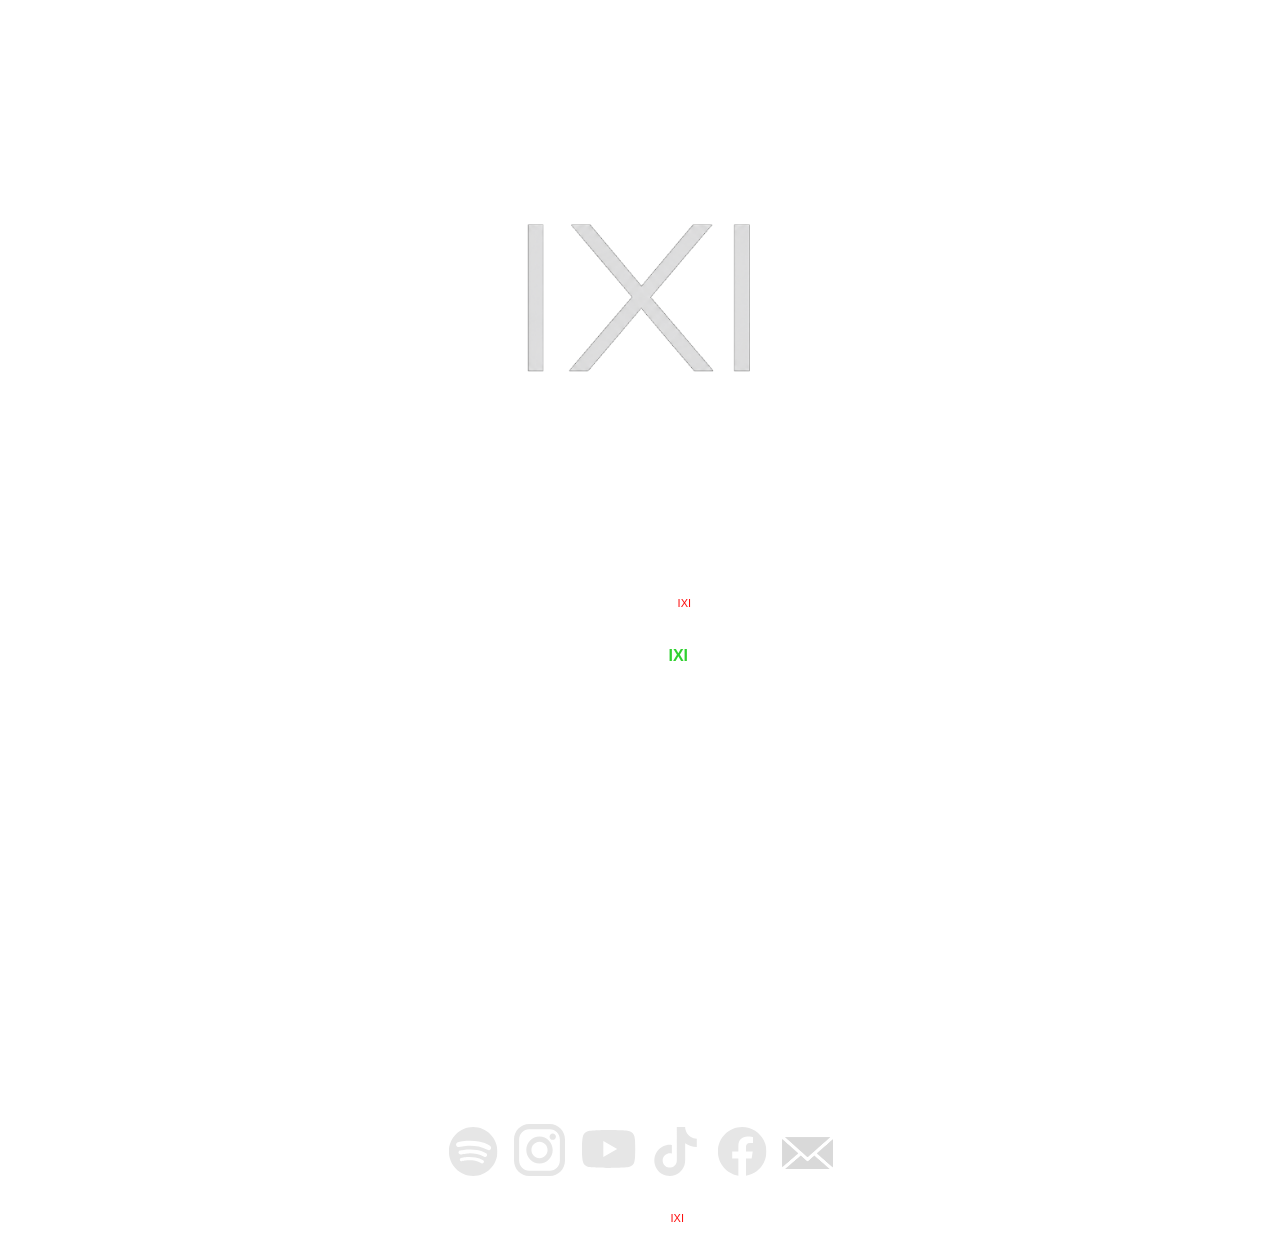
<file: index.html>
<!DOCTYPE html>
<html lang="es">
<head>
  <meta name="description" content="Sitio oficial de IXI B. Música de IXI, artista de indie rock. Música, novedades y contacto.">
  <link rel="icon" type="image/png" href="favicon.png">
  <meta charset="UTF-8">
  <meta name="viewport" content="width=device-width, initial-scale=1.0">
  <title>Sitio Oficial de IXI B - Música por IXI</title>
  <meta name="keywords" content="ixi, barreiro, artista, vinilo en blanco, musica, vinilo, blanco, banda, música, rock, pop, canciones, oficial, argentina, indierock, villa regina, ixi b">
  <meta name="author" content="IXI">

<meta property="og:title" content="Sitio Oficial de IXI B - Música por IXI">
<meta property="og:description" content="Sitio oficial de IXI B. Música de IXI, artista de indie rock. Música, novedades y contacto.">
<meta property="og:image" content="https://ixib.com.ar/logo.jpg">
<meta property="og:type" content="website">
<meta property="og:url" content="https://ixib.com.ar/">    

<link rel="canonical" href="https://ixib.com.ar/">

<script type="application/ld+json">
{
  "@context":"https://schema.org",
  "@type":"MusicGroup",
  "@id":"https://ixib.com.ar/#proyecto",
  "name":"IXI B",
  "url":"https://ixib.com.ar/",
  "description":"Proyecto musical solista de IXI.",
    "sameAs":[
        "https://www.instagram.com/ixi.real/",
        "https://www.youtube.com/@ixi-real",
        "https://open.spotify.com/artist/5doXKNecFEUVI3tVZ3wdLP"
      ],
  "genre":[
    "Rock",
    "Pop",
    "Trap",
    "Electrónica"
  ],
  "founder":{
    "@id":"https://ixi.com.ar/#ixi"
  }
}
</script>

  <link rel="stylesheet" href="style.css">
</head>

<body>
<h1><img src="logo.png" alt="IXI LOGO" width="100%"></h1>
<p style="font-size: 11px;">Música original de <a href="https://ixi.com.ar" class="l" style="color: rgb(253, 13, 13);">IXI</a>.</p>
<p style="font-size: 10px;">Artista independiente de Argentina.</p>

<p><strong>IXI B</strong> reúne las canciones originales de <strong><a href="https://ixi.com.ar" class="l" style="color: rgb(48, 209, 48);">IXI</a></strong>. Un espacio donde conviven
distintas influencias, desde el rock y el indie hasta el pop, el trap y la
música electrónica.</p> 
<p>Cada canción nace como una búsqueda distinta, sin responder a un estilo único. 
La prioridad es expresar una idea con honestidad y construir una identidad propia en cada
lanzamiento.</p> 

<!-- Reproductor de Youtube-->
<p style="margin-top:10%"><iframe src="https://www.youtube.com/embed/videoseries?si=kIW0dZ6hg8ec9MzD&list=PLXXt7n8h9ocBOqJIMq5qrJBT-7ywl4n1G&vq=hd1080" style="width:95%; aspect-ratio:16/9; display:block; margin:5% auto 0 auto;" frameborder="0" allow="accelerometer; autoplay; clipboard-write; encrypted-media; gyroscope; picture-in-picture; web-share" allowfullscreen></iframe></p>


<!-- Contenedor de redes -->   
<a href="https://open.spotify.com/artist/5doXKNecFEUVI3tVZ3wdLP" target="_blank"><img src="spotilogo.svg" alt="Spotify de IXI" width="10%" style="margin-right:11px;"></a>   
<a href="https://www.instagram.com/ixi.real/" target="_blank"><img src="iglogo.svg" alt="Instagram de IXI" width="10%" style="margin-right:10px;"></a>    
<a href="https://www.youtube.com/@ixi-real" target="_blank"><img src="ytlogo.svg" alt="Youtube de IXI" width="11%" style="margin-top:10px; margin-right:10px;"></a>
<a href="https://www.tiktok.com/@ixi.ruido" target="_blank"><img src="tiktoklogo.svg" alt="TikTok de IXI" width="10%" style="margin-right:10px;"></a>    
<a href="https://www.facebook.com/ixi.bb/" target="_blank"><img src="fblogo.svg" alt="Facebook de IXI" width="10%" style="margin-right:10px;"></a>   
<a href="mailto:ixi@ixi.com.ar"><img src="correologo.png" alt="Contacto" width="10%" style="filter: invert(85%); margin-bottom:7px"></a>

<h2 style="text-align: center; font-size: 0.7rem;"><a href="/links.html" class="l">LINKS</a></h2>

<div class="footer">
<p style="font-size: 11px;">Un proyecto de <a href="https://ixi.com.ar" class="l" style="color: rgb(253, 13, 13);">IXI</a>.</p>
<p style="font-size: 8px;">IXI ® – Marca registrada (INPI)</p></div>

</body>
</html>
</file>
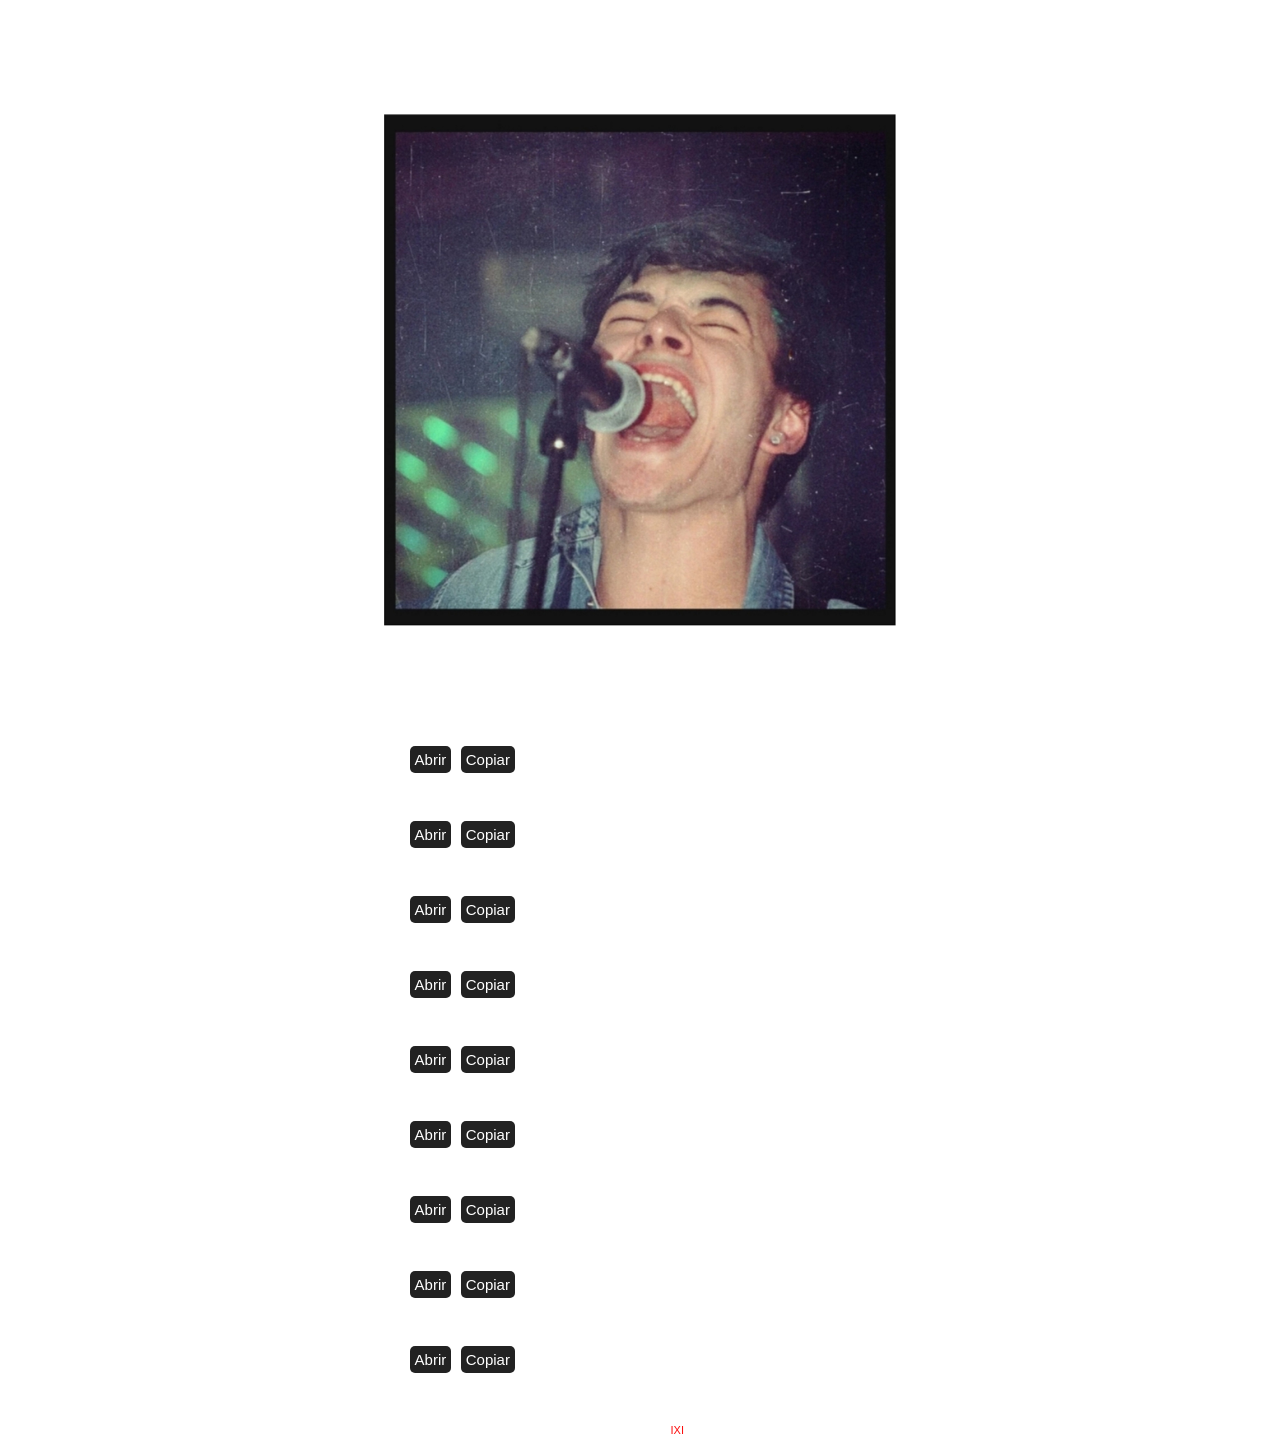
<file: links.html>
<!DOCTYPE html>
<html lang="es">
<head>
  <meta name="description" content="Links oficiales de IXI. Artista Argentino de indierock. Música, novedades y contacto.">
  <link rel="icon" type="image/png" href="favicon.png">
  <meta charset="UTF-8">
  <meta name="viewport" content="width=device-width, initial-scale=1.0">
  <title>IXI - Links</title>
  <meta name="keywords" content="ixi, barreiro, artista, vinilo en blanco, musica, vinilo, blanco, banda, música, rock, pop, canciones, oficial, argentina, indierock, villa regina, ixi b">
  <meta name="author" content="IXI B">
<link rel="stylesheet" href="style.css">
</head>
<body>

<h1>LINKS</h1>
<h2><img src="A.jpg" alt="IXI Cantando" width="100%"></h2>
<p style="font-size: 0.9rem;">Links Oficiales de IXI</p>
<p style="font-size: 0.9rem;">21 de Julio de 2026.</p>

<table><tbody>
    <tr><td colspan="4"><div class="plataforma"><div class="nombre">Instagram</div>
          <div class="link-crudo"><span>https://www.instagram.com/ixi.real/</span></div><div class="botones">
            <button onclick="window.open('https://www.instagram.com/ixi.real/','_blank')">Abrir</button>
            <button onclick="copiarAlPortapapeles('https://www.instagram.com/ixi.real/')">Copiar</button></div></div></td></tr>
    <tr><td colspan="4"><div class="plataforma"><div class="nombre">YouTube</div>
          <div class="link-crudo"><span>https://www.youtube.com/@ixi-real</span></div><div class="botones">
            <button onclick="window.open('https://www.youtube.com/@ixi-real','_blank')">Abrir</button>
            <button onclick="copiarAlPortapapeles('https://www.youtube.com/@ixi-real')">Copiar</button></div></div></td></tr>
    <tr><td colspan="4"><div class="plataforma"><div class="nombre">Spotify</div>
          <div class="link-crudo"><span>https://open.spotify.com/artist/5doXKNecFEUVI3tVZ3wdLP</span></div><div class="botones">
            <button onclick="window.open('https://open.spotify.com/artist/5doXKNecFEUVI3tVZ3wdLP','_blank')">Abrir</button>
            <button onclick="copiarAlPortapapeles('https://open.spotify.com/artist/5doXKNecFEUVI3tVZ3wdLP')">Copiar</button></div></div></td></tr>
    <tr><td colspan="4"><div class="plataforma"><div class="nombre">SoundCloud</div>
          <div class="link-crudo"><span>https://www.soundcloud.com/viniloenblanco</span></div><div class="botones">
            <button onclick="window.open('https://www.soundcloud.com/viniloenblanco','_blank')">Abrir</button>
            <button onclick="copiarAlPortapapeles('https://www.soundcloud.com/viniloenblanco')">Copiar</button></div></div></td></tr>
    <tr><td colspan="4"><div class="plataforma"><div class="nombre">BandCamp</div>
          <div class="link-crudo"><span>https://viniloenblanco.bandcamp.com/</span></div><div class="botones">
            <button onclick="window.open('https://viniloenblanco.bandcamp.com/','_blank')">Abrir</button>
            <button onclick="copiarAlPortapapeles('https://viniloenblanco.bandcamp.com/')">Copiar</button></div></div></td></tr>
    <tr><td colspan="4"><div class="plataforma"><div class="nombre">TikTok</div>
          <div class="link-crudo"><span>https://www.tiktok.com/@ixi.ruido</span></div><div class="botones">
            <button onclick="window.open('https://www.tiktok.com/@ixi.ruido','_blank')">Abrir</button>
            <button onclick="copiarAlPortapapeles('https://www.tiktok.com/@ixi.ruido')">Copiar</button></div></div></td></tr>
    <tr><td colspan="4"><div class="plataforma"><div class="nombre">Facebook</div>
          <div class="link-crudo"><span>https://www.facebook.com/ixi.bb/</span></div><div class="botones">
            <button onclick="window.open('https://www.facebook.com/ixi.bb/','_blank')">Abrir</button>
            <button onclick="copiarAlPortapapeles('https://www.facebook.com/ixi.bb/')">Copiar</button></div></div></td></tr>
    <tr><td colspan="4"><div class="plataforma"><div class="nombre">Threads</div>
          <div class="link-crudo"><span>https://www.threads.com/@viniloenblanco</span></div><div class="botones">
            <button onclick="window.open('https://www.threads.com/@viniloenblanco','_blank')">Abrir</button>
            <button onclick="copiarAlPortapapeles('https://www.threads.com/@viniloenblanco')">Copiar</button></div></div></td></tr>
    <tr><td colspan="4"><div class="plataforma"><div class="nombre">Correo</div>
          <div class="link-crudo"><span>ixi@ixi.com.ar</span></div><div class="botones">
            <button onclick="window.open('mailto:ixi@ixi.com.ar','_blank')">Abrir</button>
            <button onclick="copiarAlPortapapeles('ixi@ixi.com.ar')">Copiar</button></div></div></td></tr>
</tbody></table>

<script> function copiarAlPortapapeles(texto) {
    navigator.clipboard.writeText(texto).then(() => {
      alert('¡Link copiado al portapapeles!');}).catch(err => {
      alert('Error al copiar: ' + err);});}
</script>


<h2 style="text-align: center; font-size:0.8rem"><a href="/index.html" class="l">VOLVER AL INICIO</a></h2>

<div class="footer">
  <p style="font-size: 11px;">Un proyecto de <a href="https://ixi.com.ar" class="l" style="color: rgb(253, 13, 13);">IXI</a>.</p>
  <p style="font-size: 8px;">IXI ® – Marca registrada (INPI)</p></div>

</body>
</html>
</file>
<file: style.css>
/* Efecto de fondo respirando */
  body {margin: 0; height: 100vh;
    background-color: #FFFFFF; /* color inicial */
    animation: respirar 8s infinite alternate;
    color: #ffffff; /* texto visible sobre fondo oscuro */
    font-family: Arial, sans-serif; text-align: center;
    padding: 2% 30%;}
      @media (max-width: 700px){body {padding: 2% 10%;}}
/* Botones Generales */    
  .botones button {padding: 5px 5px;
      cursor: pointer; border: none;
      border-radius: 5px; background-color: #222;
      color: white; font-size: 15px;
      transition: background-color 0.3s;
      margin-right: 5px; margin-bottom: 5px;}  
  .botones button:hover {
      background-color: #555;}

    /* Efecto de fondo respirando */
   @keyframes respirar {
  0%   { background-color: #7c8170; }
  25%  { background-color: #867f7f; }
  50%  { background-color: #92a8a6; }
  75%  { background-color: #8d8787; }
  100% { background-color: #7c836d; }}

/* Configuración para estilo visual de enlaces */
.l {  color: inherit;          /* mismo color que el texto */
      text-decoration: none;   /* sin subrayado */
      cursor: pointer;         /* sin la manito */
      pointer-events: auto;    /* mantiene el click activo */}


/* Botones de tabla */    
    h1 {margin-bottom: 30px;}
    table {width: 90%; max-width: 800px;
      margin: 0 auto; border-collapse: collapse;}
    td {border: none; padding: 0px;
      vertical-align: top;}
    .plataforma {text-align: left;
      margin-bottom: 10px;}
    .plataforma .nombre {font-weight: bold;
      font-size: 0.9rem; margin-bottom: 1px;}
    .plataforma .link-crudo span {font-size: 0.75rem;
      word-break: break-word; display: block;
      margin-bottom: 2px;}
    .plataforma .botones button {padding: 5px 5px;
      cursor: pointer; border: none;
      border-radius: 5px; background-color: #222;
      color: white; font-size: 15px;
      transition: background-color 0.3s;
      margin-right: 5px; margin-bottom: 5px;}
    .plataforma .botones button:hover {
      background-color: #555;}
</file>
